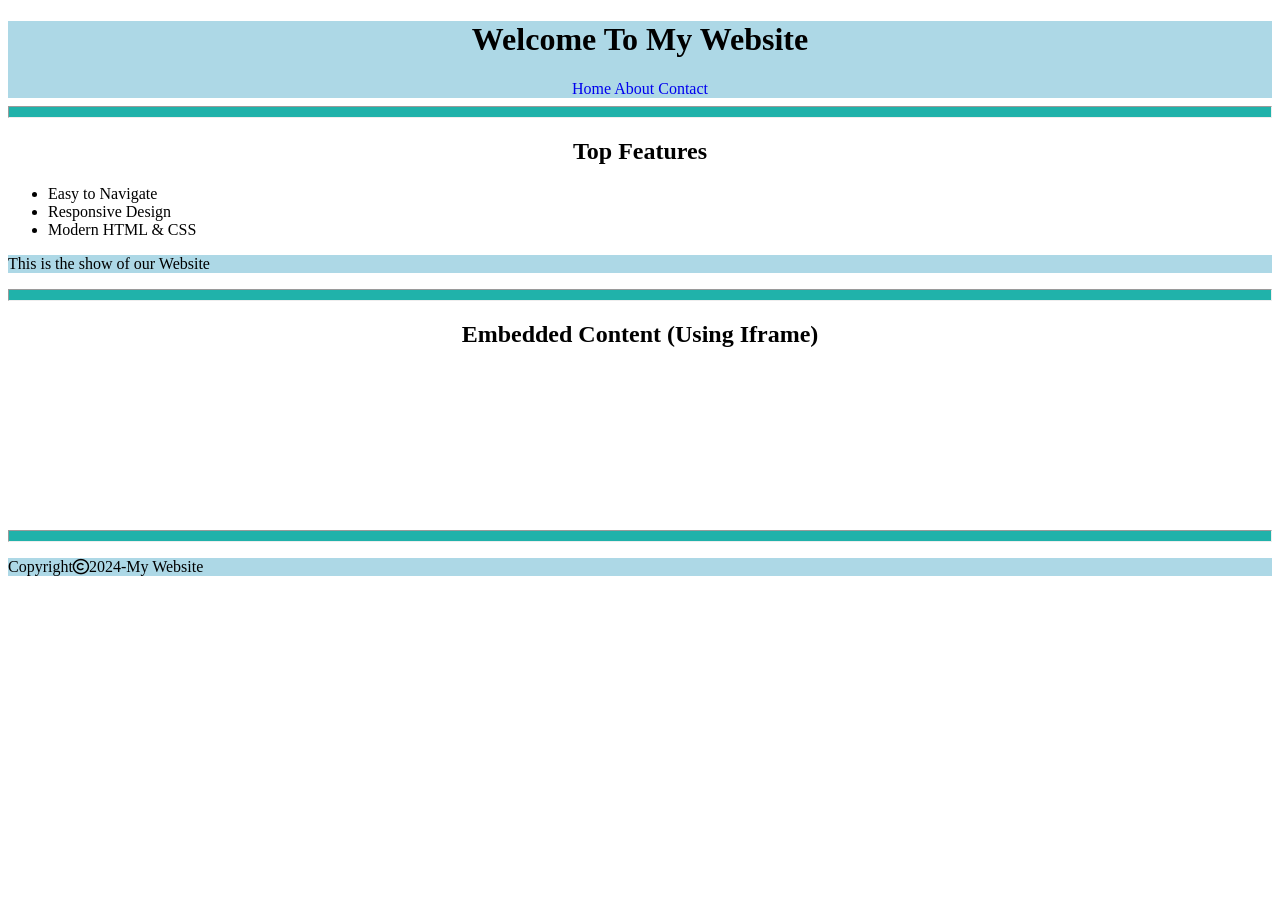
<file: index.html>
<!DOCTYPE html>
<html lang="en">
    <head>
        <meta charset="UTF-8">
        <meta name="viewport" content="width=device-width, initial-scale=1.0">
        <title>Document</title>
        <link rel="stylesheet" href="https://cdnjs.cloudflare.com/ajax/libs/font-awesome/6.6.0/css/all.min.css">
        <link rel="stylesheet" href="style.css">
    </head>
    <body>
        <div id="head">
            <h1>Welcome To My Website</h1>

            <a href="index.html">Home </a>
            <a href="about.html">About</a>
            <a href="contact.html">Contact</a>
        </div>
        <hr>
        <h2>Top Features</h2>
        <ul>
            <li>Easy to Navigate</li>
            <li>Responsive Design</li>
            <li>Modern HTML & CSS</li>
        </ul>
        <p> This is the show of our Website</p>
        <hr>
        <h2>Embedded Content (Using Iframe)</h2>
        
            <iframe src="https://www.example.com" style="  width: 400; height: 200;" frameborder="0" allowfullscreen></iframe>
            <br>
            <hr>
        
        
        <p>Copyright<i class="fa-regular fa-copyright"></i>2024-My Website</p>
    </body>
</html>
</file>
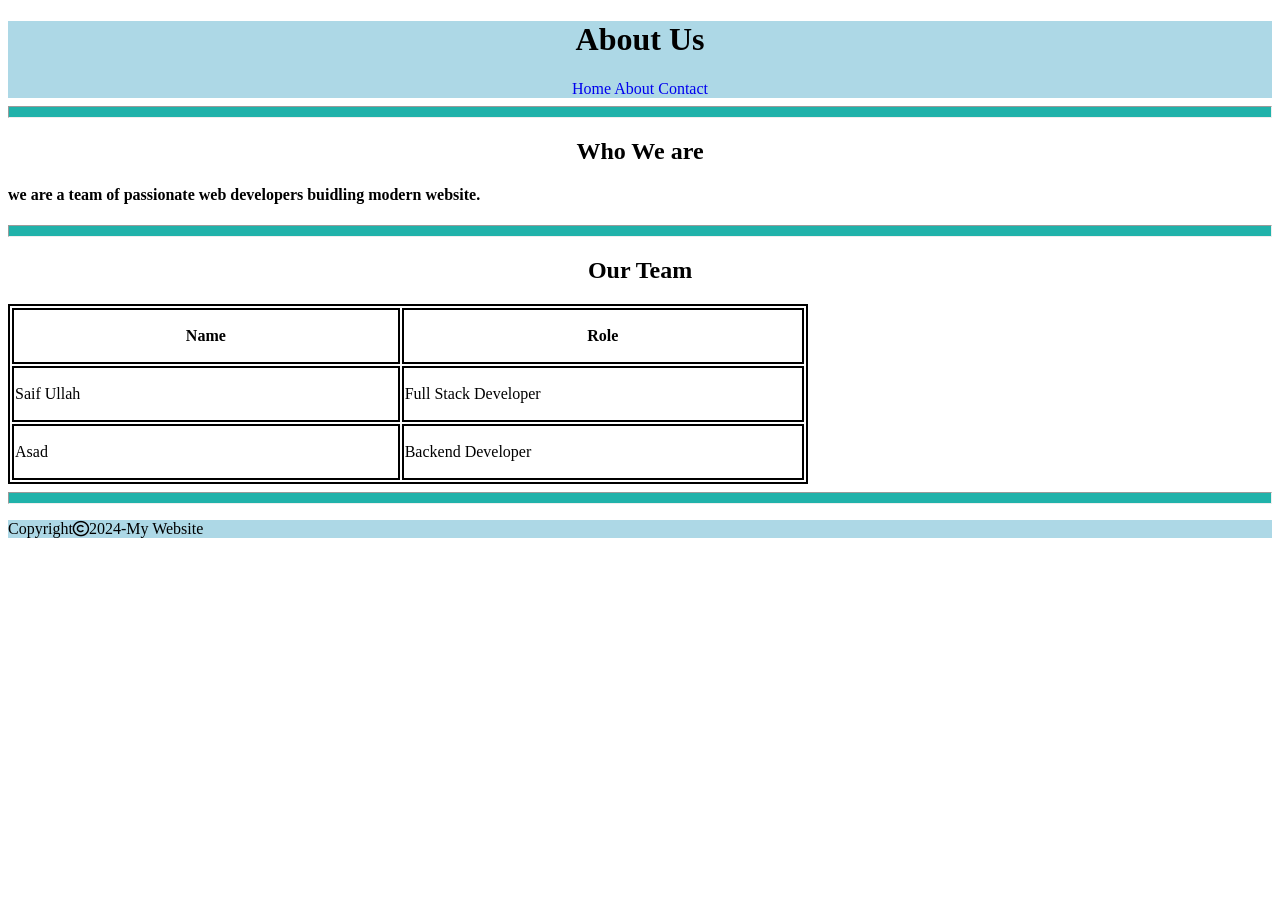
<file: about.html>
<!DOCTYPE html>
<html lang="en">
<head>
    <meta charset="UTF-8">
    <meta name="viewport" content="width=device-width, initial-scale=1.0">
    <title>Document</title>
    <link rel="stylesheet" href="https://cdnjs.cloudflare.com/ajax/libs/font-awesome/6.6.0/css/all.min.css">
        <link rel="stylesheet" href="style.css">
</head>
<body>
    <div id="head">
        <h1>About Us</h1>

        <a href="index.html">Home</a>
        <a href="about.html">About</a>
        <a href="contact.html">Contact</a>
    </div>
    <hr>
    <h2>Who We are</h2>
    <h4>we are a team of passionate web developers buidling modern website.</h4>
    <hr>
    <h2>Our Team</h2>
    <table>
        <tr>
            <th>Name</th>
            <th>Role</th>
        </tr>
        <tr>
            <td>Saif Ullah</td>
            <td>Full Stack Developer</td>
        </tr>
        <tr>
            <td>Asad</td>
            <td>Backend Developer</td>
        </tr>
    </table>
    <hr>
    <p>Copyright<i class="fa-regular fa-copyright"></i>2024-My Website</p>
</body>
</html>
</file>
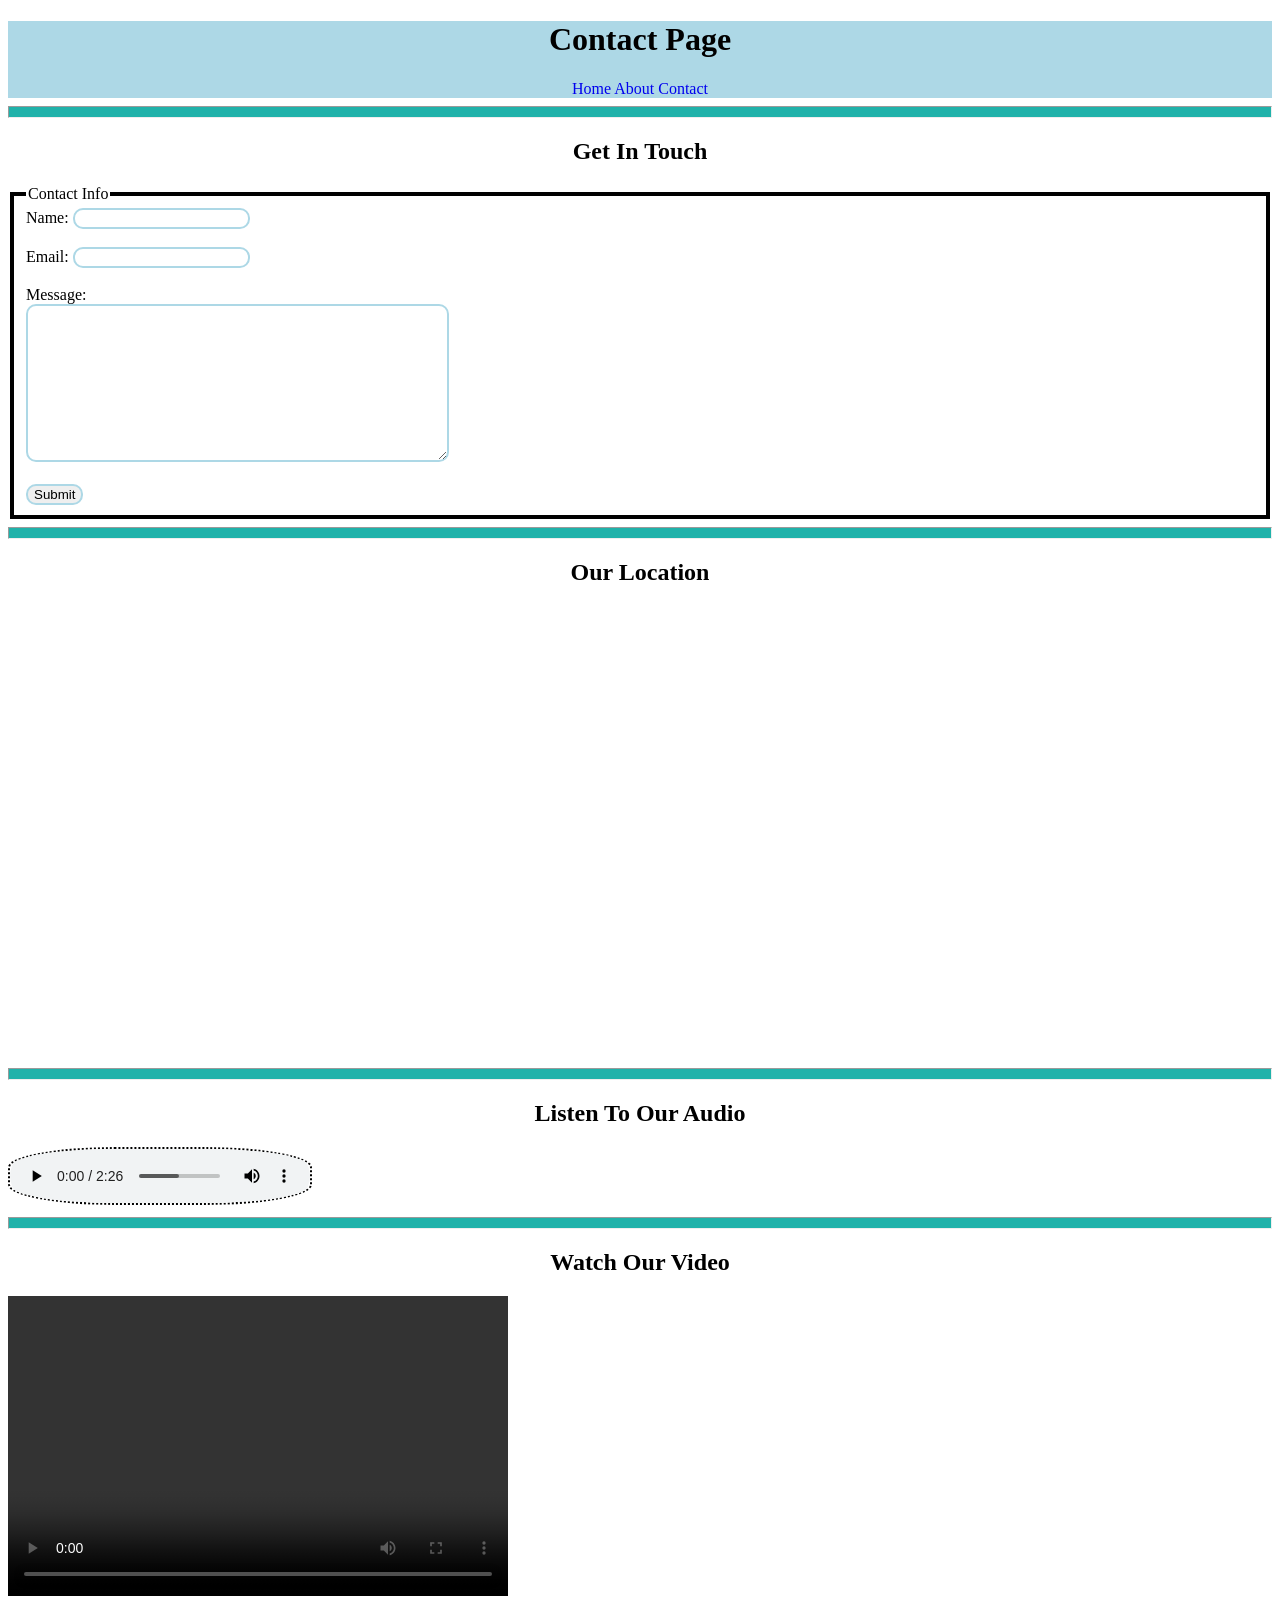
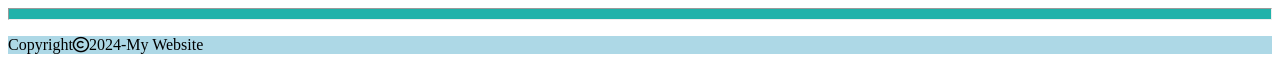
<file: contact.html>
<!DOCTYPE html>
<html lang="en">
<head>
    <meta charset="UTF-8">
    <meta name="viewport" content="width=device-width, initial-scale=1.0">
    <title>Document</title>
    <link rel="stylesheet" href="https://cdnjs.cloudflare.com/ajax/libs/font-awesome/6.6.0/css/all.min.css">
        <link rel="stylesheet" href="style.css">
</head>
<body>
    <div id="head">
        <h1>Contact Page</h1>

        <a href="index.html">Home</a>
        <a href="about.html">About</a>
        <a href="contact.html">Contact</a>
    </div>
    <hr>
    <h2>Get In Touch</h2>
    <form action="">
        <fieldset>
            <legend>Contact Info</legend>
        <label for="">Name:</label>
        <input type="text" required><br><br>

        <label for="">Email:</label>
        <input type="email" required><br><br>

        <label for="">Message:</label><br>
        <textarea name="" id="" cols="50" rows="10" required></textarea><br><br>

        <input type="submit">
    </fieldset>
    </form>
    <hr>
    <h2>Our Location</h2>
    <iframe src="https://www.google.com/maps/embed?pb=!1m14!1m8!1m3!1d14479.638333060333!2d67.1981875!3d24.8669375!3m2!1i1024!2i768!4f13.1!3m3!1m2!1s0x3eb331004a2aa071%3A0xf2e132e72edf7754!2sSMIT%20Malir%20Campus!5e0!3m2!1sen!2s!4v1730055800735!5m2!1sen!2s" width="600" height="450" style="border:0;" allowfullscreen="" loading="lazy" referrerpolicy="no-referrer-when-downgrade"></iframe>
    <hr>
    <h2>Listen To Our Audio</h2>
    <audio src="Images/chad.mp3" controls loop></audio>
    <hr>
    <h2>Watch Our Video</h2>
    <video src="Images/sample.mp4" controls></video>
    <hr>
    <p>Copyright<i class="fa-regular fa-copyright"></i>2024-My Website</p>
</body>
</html>
</file>
<file: style.css>
#head{
    background-color: lightblue;
    text-align: center;
}
hr{
    height: 10px;
    background-color: lightseagreen;
}
p{
    background-color: lightblue;
}
a{
    text-decoration: none;
}
table , th , tr, td{
    width: 800px;
    height: 50px;
    border: 2px solid black
}
video{
    height: 300px;
    width: 500px;
}
fieldset{
border: 4px solid black;
}
input , textarea{
    border:2px solid lightblue;
    border-radius: 10px;
}
audio{
    border: 2px dotted black;
    border-radius: 35%;
}
h1,h2{
    text-align: center;
}
</file>
